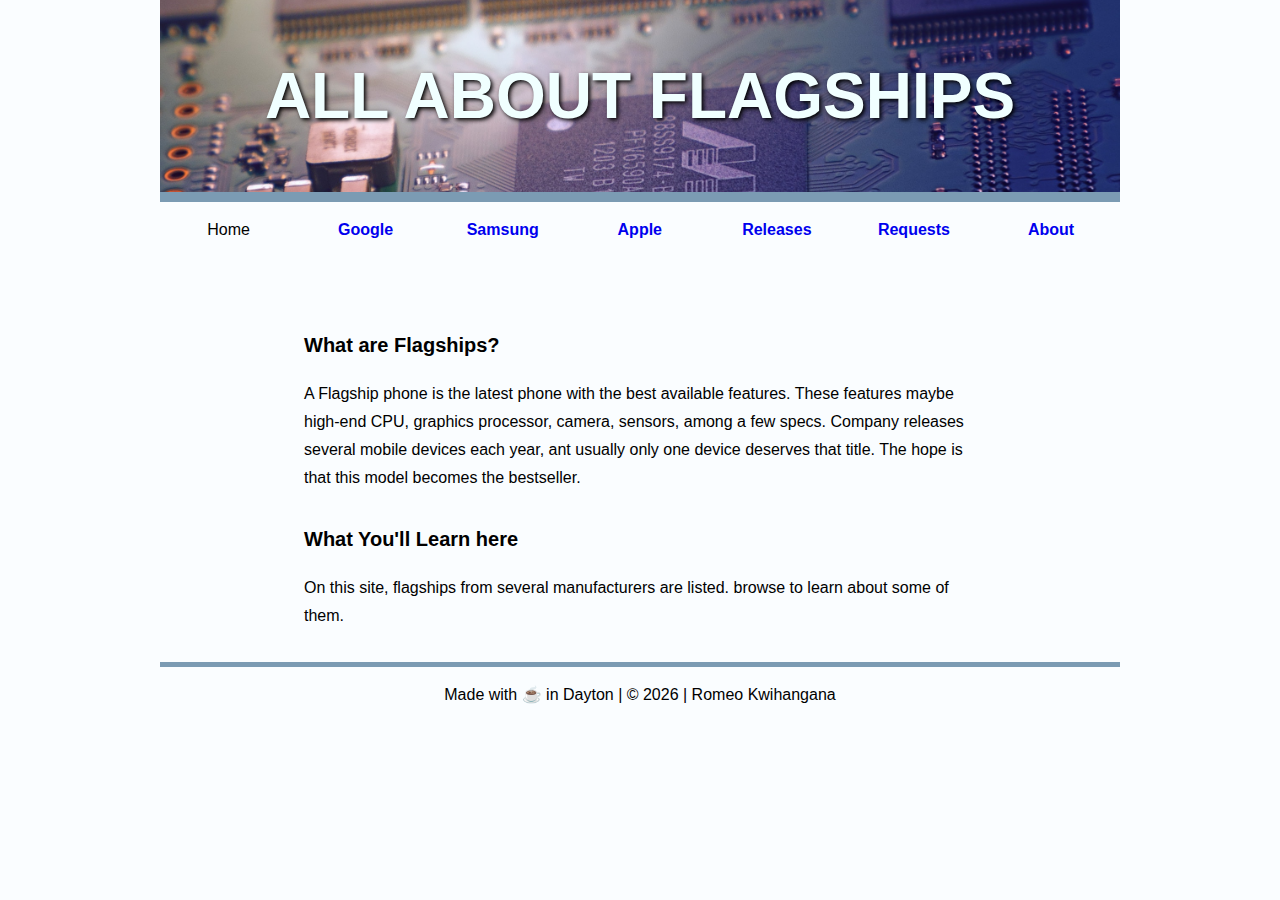
<file: index.html>
<!DOCTYPE html>
<html>

<head>
    <title>About Flagships - CIS 1350 Final Project </title>  
    <meta http-equiv="content-type" content="text/html; charset=utf-8" />
    <meta name="keywords" content="CIS 1350 HTML & CSS - Spring 2019 - Final Project" />
    <meta name="description" content="CIS 1350 HTML CSS - Final Project" />
    <meta name="author" content="I. Romeo Kwihangana" />

    <link rel="stylesheet" href="css/reset.css" />
    <link rel="stylesheet" href="css/main.css" />

    <script src="scripts/year.js" defer></script> <!-- js-->
</head>

<body>
    
        <header>
            <h1 id="site-title">All About Flagships</h1>
            <nav>
                <ul>
                    <li>Home</li>
                    <li><a href="google_flagship.html">Google</a></li>
                    <li><a href="samsung_flagship.html">Samsung</a></li>
                    <li><a href="apple_flagship.html">Apple</a></li>
                    <li><a href="release.html">Releases</a></li>
                    <li><a href="requests.html">Requests</a></li>
                    <li><a href="about.html">About</a></li>
                </ul>
            </nav>
        </header>
        
        

        <main>
            <article>
                <h3>What are Flagships?</h3> 
                <p>
                        A Flagship phone is the latest phone with the best available features.
                        These features maybe high-end CPU, graphics processor, camera, sensors, among a few specs.
                        Company releases several mobile devices each year, ant usually only one device deserves that title. The hope is that  this model becomes the bestseller.
                        
                </p>  
            </article>

            <article>
                <h3> What You'll Learn here</h3>
                <p>
                    On this site, flagships from several manufacturers are listed. browse to learn about some of them.
                </p>
            
        </article>
        </main>

        <footer id="footer"> <p> Made with &#x2615 in Dayton | &copy; <span id="copyright-year"></span> | Romeo Kwihangana</p></footer>
    

    
</body>


</html>
</file>
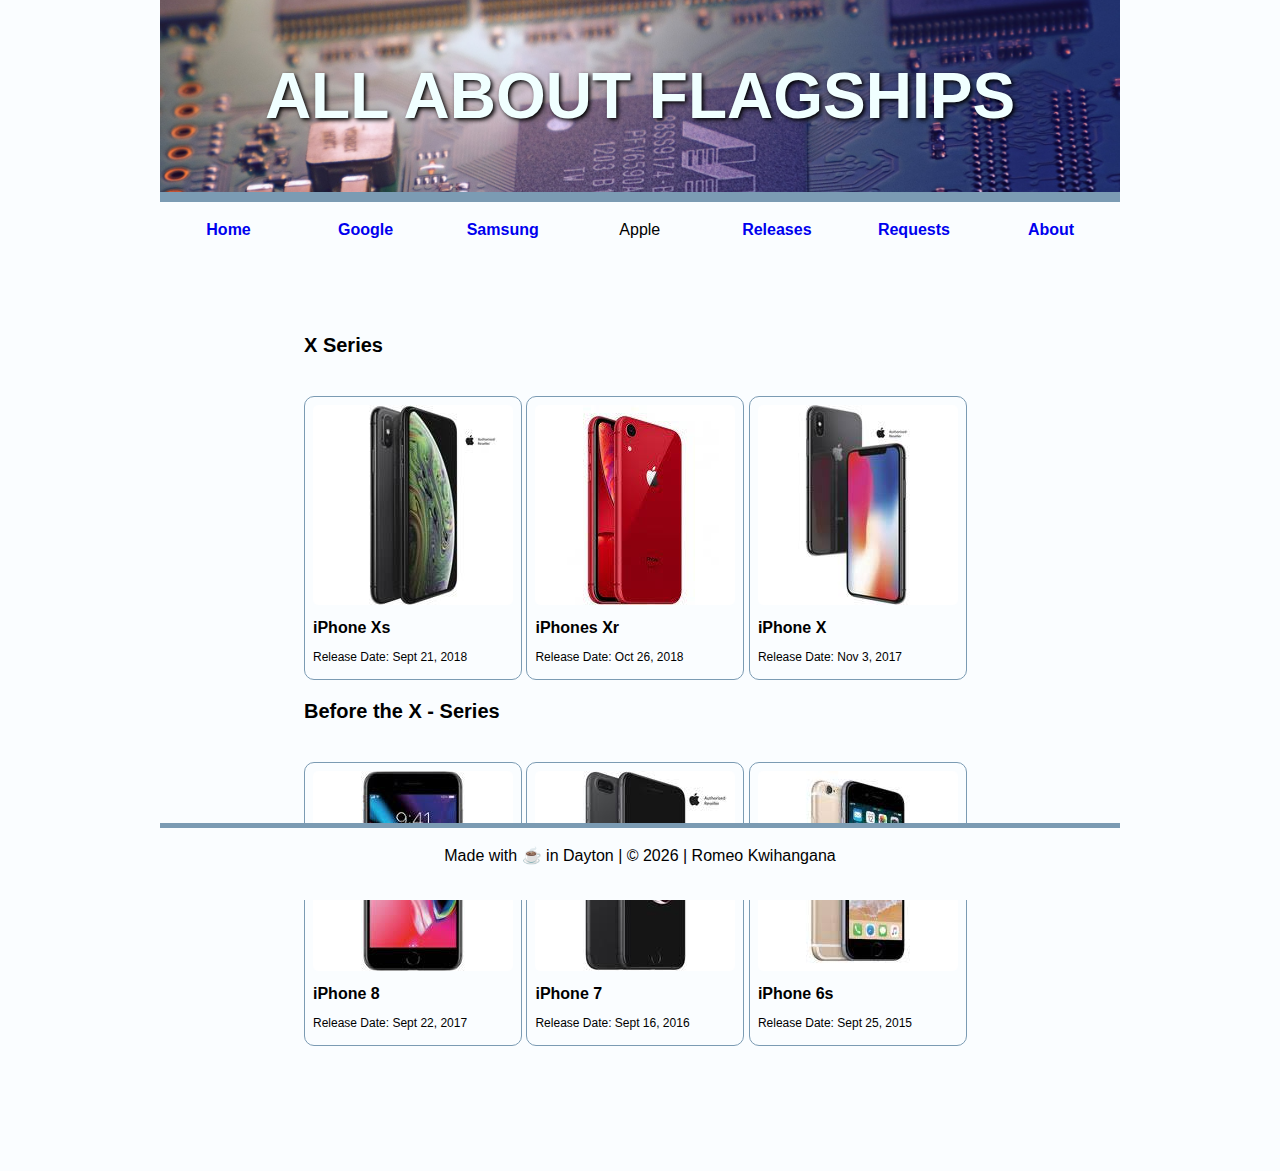
<file: apple_flagship.html>
<!DOCTYPE html>
<html>

<head>
    <title>CIS 1350 Final Project - Samsung </title>  
    <meta http-equiv="content-type" content="text/html; charset=utf-8" />
    <meta name="keywords" content="CIS 1350 HTML & CSS - Apple Flagships" />
    <meta name="description" content="CIS 1350 HTML CSS - Apple Flagships" />
    <meta name="author" content="I. Romeo Kwihangana" />

    <link rel="stylesheet" href="css/reset.css" />
    <link rel="stylesheet" href="css/main.css" />
    <link rel="stylesheet" href="css/card.css" />
    

    <script src="scripts/year.js" defer></script> <!-- js-->
</head>

<body>
        <header>
            <h1 id="site-title">All About Flagships</h1>
            <nav>
                <ul>
                    <li><a href=index.html>Home</a></li>
                    <li><a href="google_flagship.html">Google</a></li>
                    <li><a href="samsung_flagship.html">Samsung</a></li>
                    <li>Apple</li>
                    <li><a href="release.html">Releases</a></li>
                    <li><a href="requests.html">Requests</a></li>
                    <li><a href="about.html">About</a></li>
                </ul>
            </nav>
        </header>
        
        

        <main>
            <article>
                <h3>X Series</h3>

               <section class="card">
                    <img src="images/iphone_xs.jpg">
                    <h4>iPhone Xs</h4>
                    <div class = "info">
                        <p> Release Date: Sept 21, 2018</p>
                    </div>
                </section>

                <section class="card">
                        <img src="images/iphone_xr.jpg">
                        <h4>iPhones Xr</h4>
                        <div class = "info">
                            <p> Release Date: Oct 26, 2018 </p>
                        </div>
                </section>

                <section class="card">
                        <img src="images/iphone_x.jpg">
                        <h4>iPhone X</h4>
                        <div class = "info">
                            <p> Release Date: Nov 3, 2017 </p>
                        </div>
                </section>
                    
               
                <h3>Before the X - Series</h3>

                <section class="card">
                    <img src="images/iphone_8.jpg">
                    <h4>iPhone 8</h4>
                    <div class = "info">
                        <p> Release Date: Sept 22, 2017</p>
                    </div>
                </section>

                <section class="card">
                        <img src="images/iphone_7.jpg">
                        <h4>iPhone 7</h4>
                        <div class = "info">
                            <p> Release Date: Sept 16, 2016 </p>
                        </div>
                </section>

                <section class="card">
                        <img src="images/iphone_6.jpg">
                        <h4>iPhone 6s</h4>
                        <div class = "info">
                            <p> Release Date: Sept 25, 2015</p>
                        </div>
                </section>
                 
               
        </article>
        </main>

        <footer id="footer"> <p> Made with &#x2615 in Dayton | &copy; <span id="copyright-year"></span> | Romeo Kwihangana</p></footer>
    
</body>


</html>
</file>
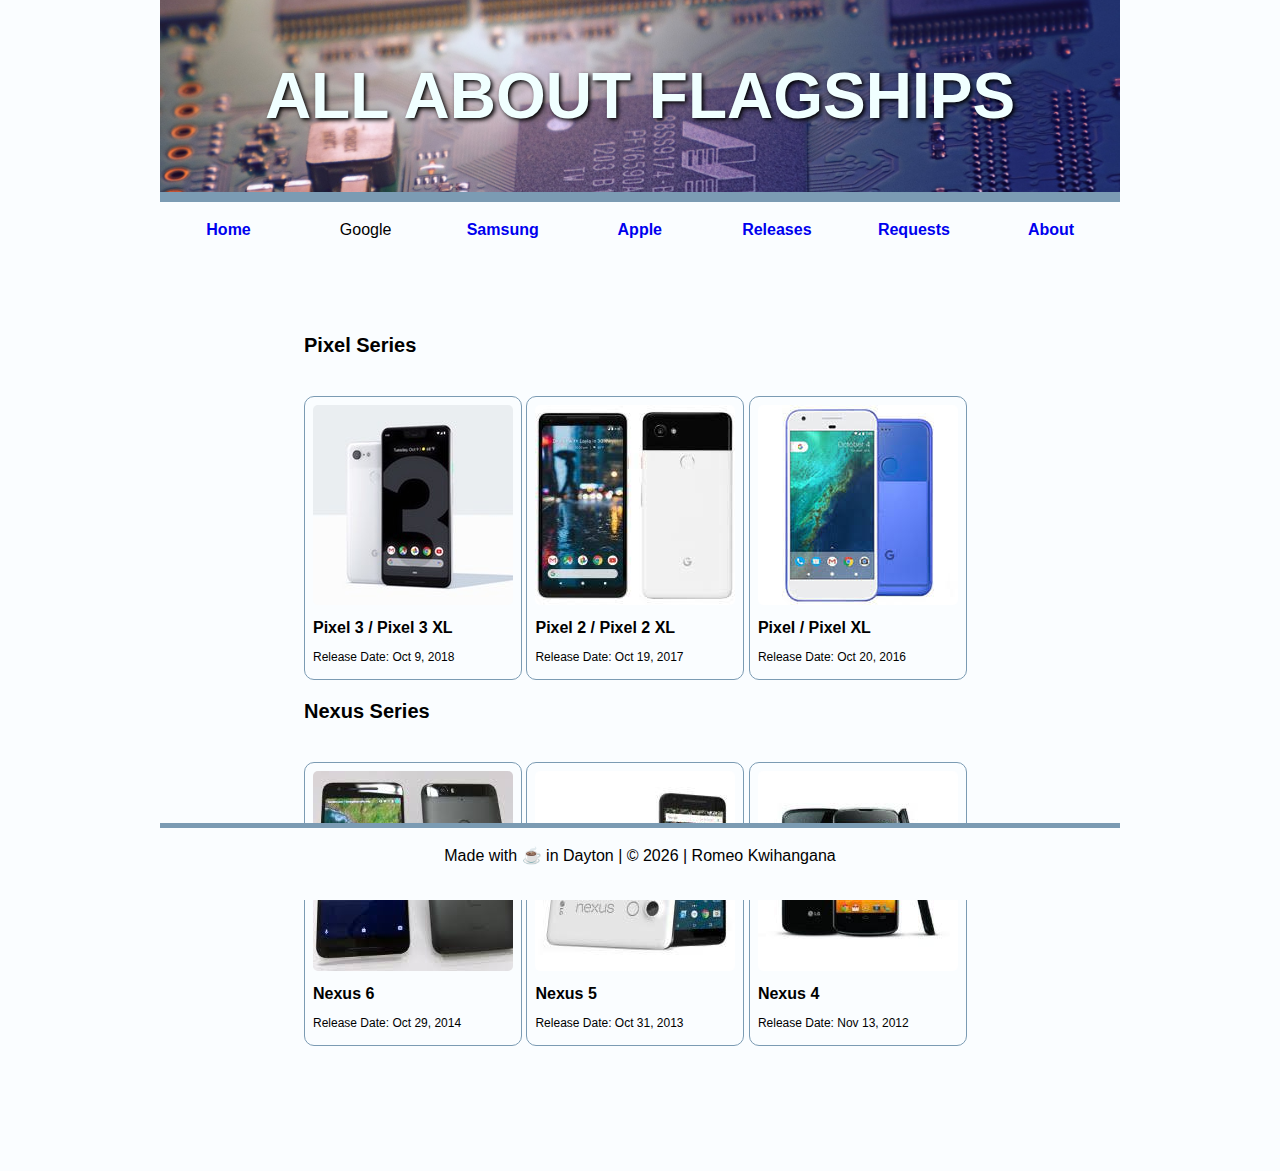
<file: google_flagship.html>
<!DOCTYPE html>
<html>

<head>
    <title>CIS 1350 Final Project - Google </title>  
    <meta http-equiv="content-type" content="text/html; charset=utf-8" />
    <meta name="keywords" content="CIS 1350 HTML & CSS - Google Flagships" />
    <meta name="description" content="CIS 1350 HTML CSS - Google Flagships" />
    <meta name="author" content="I. Romeo Kwihangana" />

    <link rel="stylesheet" href="css/reset.css" />
    <link rel="stylesheet" href="css/main.css" />
    <link rel="stylesheet" href="css/card.css" />
    

    <script src="scripts/year.js" defer></script> <!-- js-->
</head>

<body>
        <header>
            <h1 id="site-title">All About Flagships</h1>
            <nav>
                <ul>
                    <li><a href=index.html>Home</a></li>
                    <li>Google</li>
                    <li><a href="samsung_flagship.html">Samsung</a></li>
                    <li><a href="apple_flagship.html">Apple</a></li>
                    <li><a href="release.html">Releases</a></li>
                    <li><a href="requests.html">Requests</a></li>
                    <li><a href="about.html">About</a></li>
                </ul>
            </nav>
        </header>
        
        

        <main>
            <article>
                <h3>Pixel Series</h3>

               <section class="card">
                    <img src="images/pixel3.jpg">
                    <h4>Pixel 3 / Pixel 3 XL</h4>
                    <div class = "info">
                        <p> Release Date: Oct 9, 2018 </p>
                        
                    </div>
                </section>

                <section class="card">
                        <img src="images/pixel2.jpg">
                        <h4>Pixel 2 / Pixel 2 XL</h4>
                        <div class = "info">
                            <p> Release Date: Oct 19, 2017 </p>
                        </div>
                </section>

                <section class="card">
                        <img src="images/pixel1.jpg">
                        <h4>Pixel / Pixel XL</h4>
                        <div class = "info">
                            <p> Release Date: Oct 20, 2016</p> 
                            
                        </div>
                </section>
                    
               
                <h3>Nexus Series</h3>

                <section class="card">
                    <img src="images/nexus6.jpg">
                    <h4>Nexus 6</h4>
                    <div class = "info">
                        <p> Release Date: Oct 29, 2014</p>
                    </div>
                </section>

                <section class="card">
                        <img src="images/nexus5.jpg">
                        <h4>Nexus 5</h4>
                        <div class = "info">
                            <p> Release Date: Oct 31, 2013</p>
                        </div>
                </section>

                <section class="card">
                        <img src="images/nexus4.jpg">
                        <h4>Nexus 4</h4>
                        <div class = "info">
                            <p> Release Date: Nov 13, 2012 </p>
                        </div>
                        
                </section>
                 
               
        </article>
        </main>

        <footer id="footer"> <p> Made with &#x2615 in Dayton | &copy; <span id="copyright-year"></span> | Romeo Kwihangana</p></footer>
    
</body>


</html>
</file>
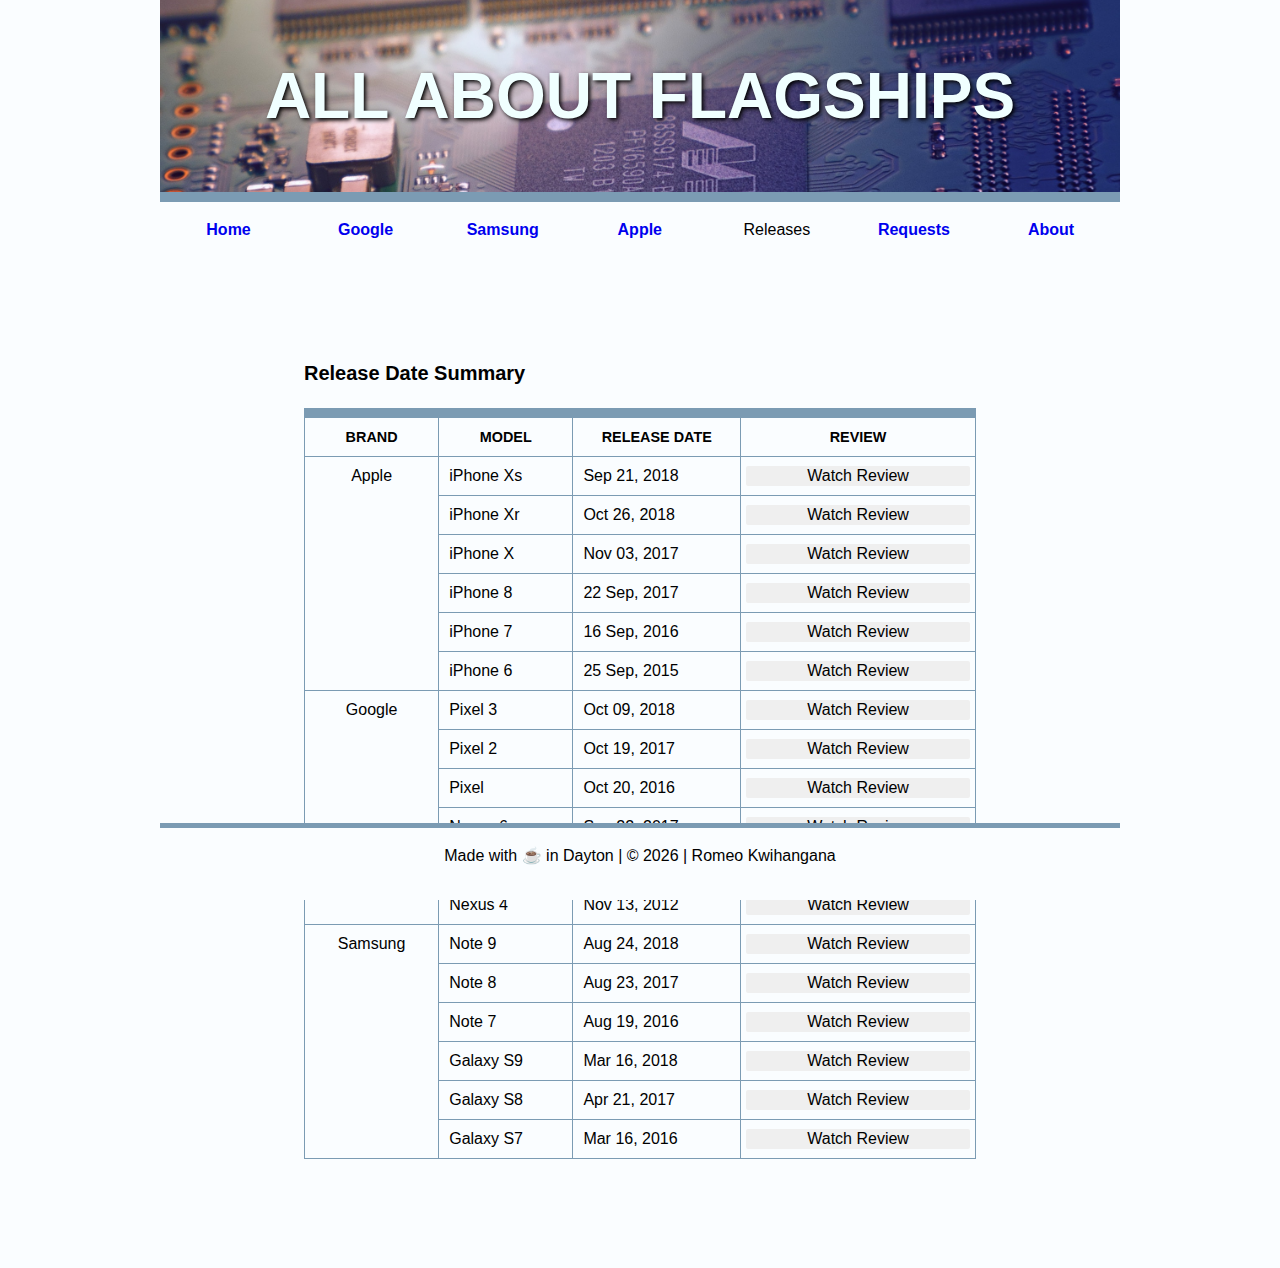
<file: release.html>
<!DOCTYPE html>
<html>

<head>
    <title>CIS 1350 Final Project - Requests </title>  
    <meta http-equiv="content-type" content="text/html; charset=utf-8" />
    <meta name="keywords" content="CIS 1350 HTML & CSS - Spring 2019 - Final Project" />
    <meta name="description" content="CIS 1350 HTML CSS - Final Project" />
    <meta name="author" content="I. Romeo Kwihangana" />

    <link rel="stylesheet" href="css/reset.css" />
    <link rel="stylesheet" href="css/main.css" />
    <link rel="stylesheet" href="css/table.css" />

    <script src="scripts/year.js" defer></script> <!-- js-->
</head>

<body>
    
        <header>
            <h1 id="site-title">All About Flagships</h1>
            <nav>
                <ul>
                    <li><a href=index.html>Home</a></li>
                    <li><a href="google_flagship.html">Google</a></li>
                    <li><a href="samsung_flagship.html">Samsung</a></li>
                    <li><a href="apple_flagship.html">Apple</a></li>
                    <li>Releases</li>
                    <li><a href="requests.html">Requests</a></li>
                    <li><a href="about.html">About</a></li>
                </ul>
            </nav>
        </header>
        
        

        <main>
            <article>
                <section id="watch">&nbsp;</section>
                <h3> Release Date Summary </h3>
                
                <table class="release">
                    <!-- Table header row -->
                    <thead>
                        <tr>
                            <th scope="col">Brand</th>
                            <th scope="col">Model</th>
                            <th scope="col">Release Date</th>
                            <th scope="col">Review</th>
                        </tr>
                    </thead>

                    <!-- Table body -->
                    <tbody>
                    
                        <!-- Apple Releases -->    
                        
                        <tr> <!-- Row 1 -->
                            <th scope="row" rowspan="6">Apple</th> <!-- Row Span -->
                            <td>iPhone Xs</td>
                            <td>Sep 21, 2018</td>
                            <!-- <td>iPhone Xs Review Link</td> -->
                            <td class="btnCell"><button class="watchBtn" id='iphone_xs_review'> Watch Review </button></td>
                        </tr> 

                        <tr> <!-- Row 2 -->
                            <td>iPhone Xr</td>
                            <td>Oct 26, 2018</td>
                            <td class="btnCell"><button class="watchBtn" id='iphone_xr_review'> Watch Review </button></td>
                        </tr>

                        <tr> <!-- Row 3 -->
                            <td>iPhone X</td>
                            <td>Nov 03, 2017</td>
                            <td class="btnCell"><button class="watchBtn" id='iphone_x_review'> Watch Review </button></td>
                        </tr> 

                        <tr> <!-- Row 4 -->
                            <td>iPhone 8</td>
                            <td>22 Sep, 2017</td>
                            <td class="btnCell"><button class="watchBtn" id='iphone_8_review'> Watch Review </button></td>
                        </tr>

                        <tr> <!-- Row 5 -->
                            <td>iPhone 7</td>
                            <td>16 Sep, 2016</td>
                            <td class="btnCell"><button class="watchBtn" id='iphone_7_review'> Watch Review </button></td>
                        </tr>

                        <tr> <!-- Row 6 -->
                            <td>iPhone 6</td>
                            <td>25 Sep, 2015</td>
                            <td class="btnCell"><button class="watchBtn" id='iphone_6_review'> Watch Review </button></td>
                        </tr>


                        <!-- Google Releases -->

                        <tr> <!-- Row 1 -->
                            <th scope="row" rowspan="6">Google</th> <!-- Row Span -->
                            <td>Pixel 3</td>
                            <td>Oct 09, 2018</td>
                            <td class="btnCell"><button class="watchBtn" id='pixel3_review'> Watch Review </button></td>
                        </tr> 

                        <tr> <!-- Row 2 -->
                            <td>Pixel 2</td>
                            <td>Oct 19, 2017</td>
                            <td class="btnCell"><button class="watchBtn" id='pixel2_review'> Watch Review </button></td>
                        </tr>

                        <tr> <!-- Row 3 -->
                            <td>Pixel</td>
                            <td>Oct 20, 2016</td>
                            <td class="btnCell"><button class="watchBtn" id='pixel_review'> Watch Review </button></td>
                        </tr> 

                        <tr> <!-- Row 4 -->
                            <td>Nexus 6</td>
                            <td>Sep 22, 2017</td>
                            <td class="btnCell"><button class="watchBtn" id='nexus6_review'> Watch Review </button></td>
                        </tr>

                        <tr> <!-- Row 5 -->
                            <td>Nexus 5</td>
                            <td>Oct 31, 2013</td>
                            <td class="btnCell"><button class="watchBtn" id='nexus5_review'> Watch Review </button></td>
                        </tr>

                        <tr> <!-- Row 6 -->
                            <td>Nexus 4</td>
                            <td>Nov 13, 2012</td>
                            <td class="btnCell"><button class="watchBtn" id='nexus4_review'> Watch Review </button></td>
                        </tr>

                        <!-- Samsung Releases -->

                        <tr> <!-- Row 1 -->
                            <th scope="row" rowspan="6">Samsung</th> <!-- Row Span -->
                            <td>Note 9</td>
                            <td>Aug 24, 2018</td>
                            <td class="btnCell"><button class="watchBtn" id='n9_review'> Watch Review </button></td>
                        </tr> 

                        <tr> <!-- Row 2 -->
                            <td>Note 8</td>
                            <td>Aug 23, 2017</td>
                            <td class="btnCell"><button class="watchBtn" id='n8_review'> Watch Review </button></td>
                        </tr>

                        <tr> <!-- Row 3 -->
                            <td>Note 7</td>
                            <td>Aug 19, 2016</td>
                            <td class="btnCell"><button class="watchBtn" id='n7_review'> Watch Review </button></td>
                        </tr> 

                        <tr> <!-- Row 4 -->
                            <td>Galaxy S9</td>
                            <td>Mar 16, 2018</td>
                            <td class="btnCell"><button class="watchBtn" id='s9_review'> Watch Review </button></td>
                        </tr>

                        <tr> <!-- Row 5 -->
                            <td>Galaxy S8</td>
                            <td>Apr 21, 2017</td>
                            <td class="btnCell"><button class="watchBtn" id='s8_review'> Watch Review </button></td>
                        </tr>

                        <tr> <!-- Row 6 -->
                            <td>Galaxy S7</td>
                            <td>Mar 16, 2016</td>
                            <td class="btnCell"><button class="watchBtn" id='s7_review'> Watch Review </button></td>
                        </tr>


                    </tbody>

                    <!-- Table footer -->
                    <tfoot>

                    </tfoot>

                </table>

            </article>
        </main>

        <footer id="footer"> <p> Made with &#x2615 in Dayton | &copy; <span id="copyright-year"></span> | Romeo Kwihangana</p></footer>
    

        <script src="scripts/watch-review.js"></script> <!-- js-->
</body>


</html>
</file>
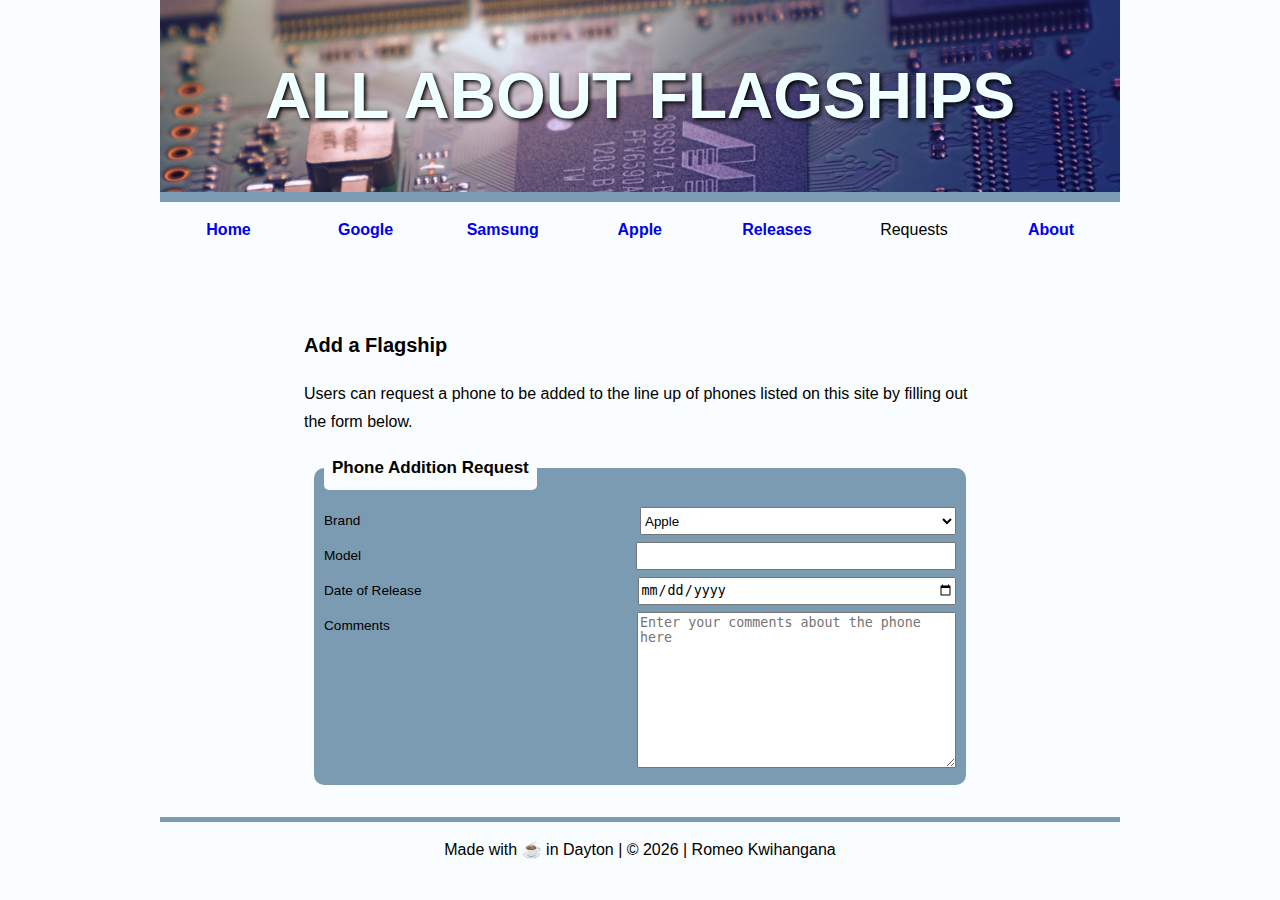
<file: requests.html>
<!DOCTYPE html>
<html>

<head>
    <title>CIS 1350 Final Project - Requests </title>  
    <meta http-equiv="content-type" content="text/html; charset=utf-8" />
    <meta name="keywords" content="CIS 1350 HTML & CSS - Spring 2019 - Final Project" />
    <meta name="description" content="CIS 1350 HTML CSS - Final Project" />
    <meta name="author" content="I. Romeo Kwihangana" />

    <link rel="stylesheet" href="css/reset.css" />
    <link rel="stylesheet" href="css/main.css" />
    <link rel="stylesheet" href="css/form.css" />

    <script src="scripts/year.js" defer></script> <!-- js-->
</head>

<body>
    
        <header>
            <h1 id="site-title">All About Flagships</h1>
            <nav>
                <ul>
                    <li><a href=index.html>Home</a></li>
                    <li><a href="google_flagship.html">Google</a></li>
                    <li><a href="samsung_flagship.html">Samsung</a></li>
                    <li><a href="apple_flagship.html">Apple</a></li>
                    <li><a href="release.html">Releases</a></li>
                    <li>Requests</li>
                    <li><a href="about.html">About</a></li>
                </ul>
            </nav>
        </header>
        
        

        <main>
            <article>
                <h3> Add a Flagship </h3>
                <p> Users can request a phone to be added to the line up of phones listed on this site by filling out the form below.

                </p>
                <fieldset>
                    <legend>
                        Phone Addition Request
                    </legend>

                    <div class="formRow">
                            <label for="phoneBrand">Brand</label>
                            <!-- <input type="text" name="phoneBrandName" id="phoneBrand"> -->
                            <select name="phoneBrandName" id="phoneBrand" size="1">
                                <option value="Apple">Apple</option>
                                <option value="Google">Google</option>
                                <option value="Samsung">Samsung</option>
                            </select>
                    </div>

                    <div class="formRow">
                            <label for="phoneModel">Model</label>
                            <input type="text" name="phoneModelName" id="phoneModel">
                    </div>

                    <div class="formRow">
                            <label for="releaseDate">Date of Release</label>
                            <input type="date" name="releaseDateEntry" id="releaseDate">
                    </div>
                    
                    <div class="formRow">
                            <label for="phoneComment">Comments</label>
                            <!-- <input type="text" name="phoneCommentEntry" id="phoneComment"> -->
                            <textarea name="phoneCommentEntry" id="phoneComment" cols="30" rows="10" placeholder="Enter your comments about the phone here"></textarea>
                    </div>

                </fieldset>
               
                        
            </article>
        </main>

        <footer id="footer"> <p> Made with &#x2615 in Dayton | &copy; <span id="copyright-year"></span> | Romeo Kwihangana</p></footer>
    

    
</body>


</html>
</file>
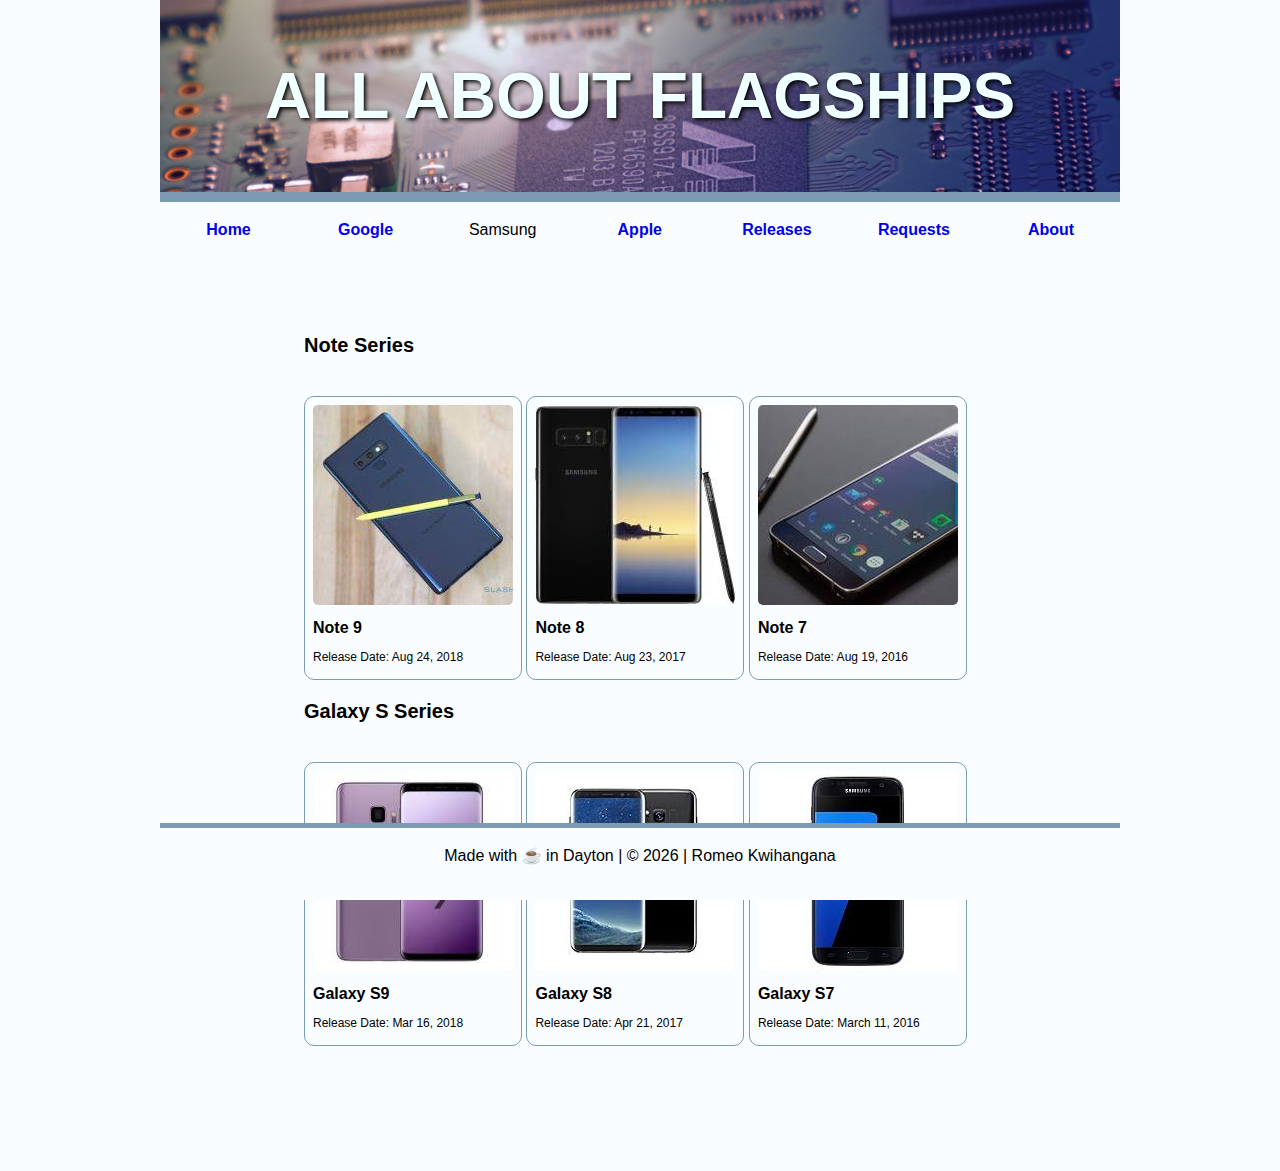
<file: samsung_flagship.html>
<!DOCTYPE html>
<html>

<head>
    <title>CIS 1350 Final Project - Samsung </title>  
    <meta http-equiv="content-type" content="text/html; charset=utf-8" />
    <meta name="keywords" content="CIS 1350 HTML & CSS - Samsung Flagships" />
    <meta name="description" content="CIS 1350 HTML CSS - Samsung Flagships" />
    <meta name="author" content="I. Romeo Kwihangana" />

    <link rel="stylesheet" href="css/reset.css" />
    <link rel="stylesheet" href="css/main.css" />
    <link rel="stylesheet" href="css/card.css" />
    

    <script src="scripts/year.js" defer></script> <!-- js-->
</head>

<body>
        <header>
            <h1 id="site-title">All About Flagships</h1>
            <nav>
                <ul>
                    <li><a href=index.html>Home</a></li>
                    <li><a href="google_flagship.html">Google</a></li>
                    <li>Samsung</li>
                    <li><a href="apple_flagship.html">Apple</a></li>
                    <li><a href="release.html">Releases</a></li>
                    <li><a href="requests.html">Requests</a></li>
                    <li><a href="about.html">About</a></li>
                </ul>
            </nav>
        </header>
        
        

        <main>
            <article>
                <h3>Note Series</h3>

               <section class="card">
                    <img src="images/note9.jpg">
                    <h4>Note 9</h4>
                    <div class = "info">
                        <p> Release Date: Aug 24, 2018</p>
                    </div>
                </section>

                <section class="card">
                        <img src="images/note8.jpg">
                        <h4>Note 8</h4>
                        <div class = "info">
                            <p> Release Date: Aug 23, 2017 </p>
                        </div>
                </section>

                <section class="card">
                        <img src="images/note7.jpg">
                        <h4>Note 7</h4>
                        <div class = "info">
                            <p> Release Date: Aug 19, 2016</p>
                        </div>
                </section>
                    
               
                <h3>Galaxy S Series</h3>

                <section class="card">
                    <img src="images/galaxy_s9.jpg">
                    <h4>Galaxy S9</h4>
                    <div class = "info">
                        <p> Release Date: Mar 16, 2018 </p>
                    </div>
                </section>

                <section class="card">
                        <img src="images/galaxy_s8.jpg">
                        <h4>Galaxy S8</h4>
                        <div class = "info">
                            <p> Release Date: Apr 21, 2017</p>
                        </div>
                </section>

                <section class="card">
                        <img src="images/galaxy_s7.jpg">
                        <h4>Galaxy S7</h4>
                        <div class = "info">
                            <p> Release Date: March 11, 2016 </p>
                        </div>
                </section>
                 
               
        </article>
        </main>

        <footer id="footer"> <p> Made with &#x2615 in Dayton | &copy; <span id="copyright-year"></span> | Romeo Kwihangana</p></footer>
    
</body>


</html>
</file>
<file: css/main.css>
body {
    background-color: rgb(250, 253, 255);
    width: 100%;
    min-width: 480px;
    max-width: 960px;
    margin-left:auto;
    margin-right: auto;
}

body {
    font-family: Verdana, Geneva, Tahoma, sans-serif;
}

main {
    padding-top: 7em;
    width: 70%;
    margin-left:auto;
    margin-right: auto;
}

article{
    margin: 1em auto 2em;
    line-height: 175%;
}

article h3 {
    font-size: 1.25em;
    font-weight: bold;
    line-height: 150%;
    padding-bottom: 1em;
}

#site-title {
    padding-top: 1em;
    padding-bottom: 1em;
    font-weight: 800;
    font-size: 4em;
    text-transform: uppercase;
    text-align: center;
    color: azure;
    text-shadow: 2px 2px 4px black;
    
}


header{
    background-image: url("../images/banner_2.jpg");
    background-position-y: 50%;
    background-size: 100%;
    
}


/* Navigations styles */

nav > ul > li {
    padding: 1.25em 0em;
    width: 14.28%;
    display: block;
    float: left;
    text-align: center;

}

header > nav {
    border-top: 10px solid; 
    border-top-color: #7B9BB3;
}

nav a {
    display: block;
    text-align: center;
    font-weight: bold;
    text-decoration: none;    
}



/* Footer Styles*/
#footer {
    position: sticky;
    bottom: 0;
    border-top: 5px solid; 
    border-top-color: #7B9BB3;
    height: 2.0em;
    width: 100%;
    padding: 1.25em 0em;
    text-align: center;
    background-color: rgb(250, 253, 255);
}
</file>
<file: css/card.css>
section.card {
    display: inline-block;
    border: 1px solid;
    border-radius: 10px;
    margin: 1em 0em;
    padding: .5em;
    border-color: #7B9BB3;
}
section.card img {
    border-radius: 5px;  
}
section.card div.info {
    
    display: inline-block;
    text-align: left;
    font-size: 0.75em;
}

section.card h4 {
    font-weight: bold;
}
</file>
<file: css/table.css>
table.release {

    border-top: 10px solid #7B9BB3;
    border-collapse: collapse;
    width: 100%;
}

table.release thead th {
    font-weight: 700;
    text-transform: uppercase;
    font-size: 0.9em;
}

table.release th, table.release td {
    border: 1px solid#7B9BB3;
    padding: 5px 10px;
}

/* spacing */

thead th:nth-child(1){
    width: 20%;
}


thead th:nth-child(2){
    width: 20%;
}


thead th:nth-child(3){
    width: 25%;
}


thead th:nth-child(4){
    width: 35%;
}

/* watch button */
button.watchBtn {
    display: inline-block;
    width: 100%;
    height: 100%;
    border-radius: 2px;
    border: none;
    font-size: inherit;
    text-align: center;
}

button.watchBtn:active {
    background-color: #7B9BB3;
}

td.btnCell {
    padding: 5px !important;
}

section iframe {
    display: inline-block;
    margin: auto;
}
</file>
<file: css/form.css>
div.formRow { 
    display: -webkit-flex; 
    display: flex; 
    -webkit-flex-flow: row wrap;
    flex-flow: row wrap; 
    margin: 7px 0px; 
 }

 div.formRow > * { 
    -webkit-flex: 1 1 200px; 
    flex: 1 1 200px; 
 }

 fieldset { 
    background-color: #7B9BB3; 
    border-radius: 10px; 
    -webkit-flex: 1 1 300px; 
    flex: 1 1 300px; 
    font-size: 0.85em; 
    padding: 10px; 
    margin: 10px; 
 }

 legend { 
    background-color: rgb(250, 253, 255); 
    color: rgb(0, 0, 0); 
    padding: 8px; 
    font-size: 1.25em;
    font-weight: 600;
    border-radius: 5px;
    margin-right: 15px;
 }
</file>
